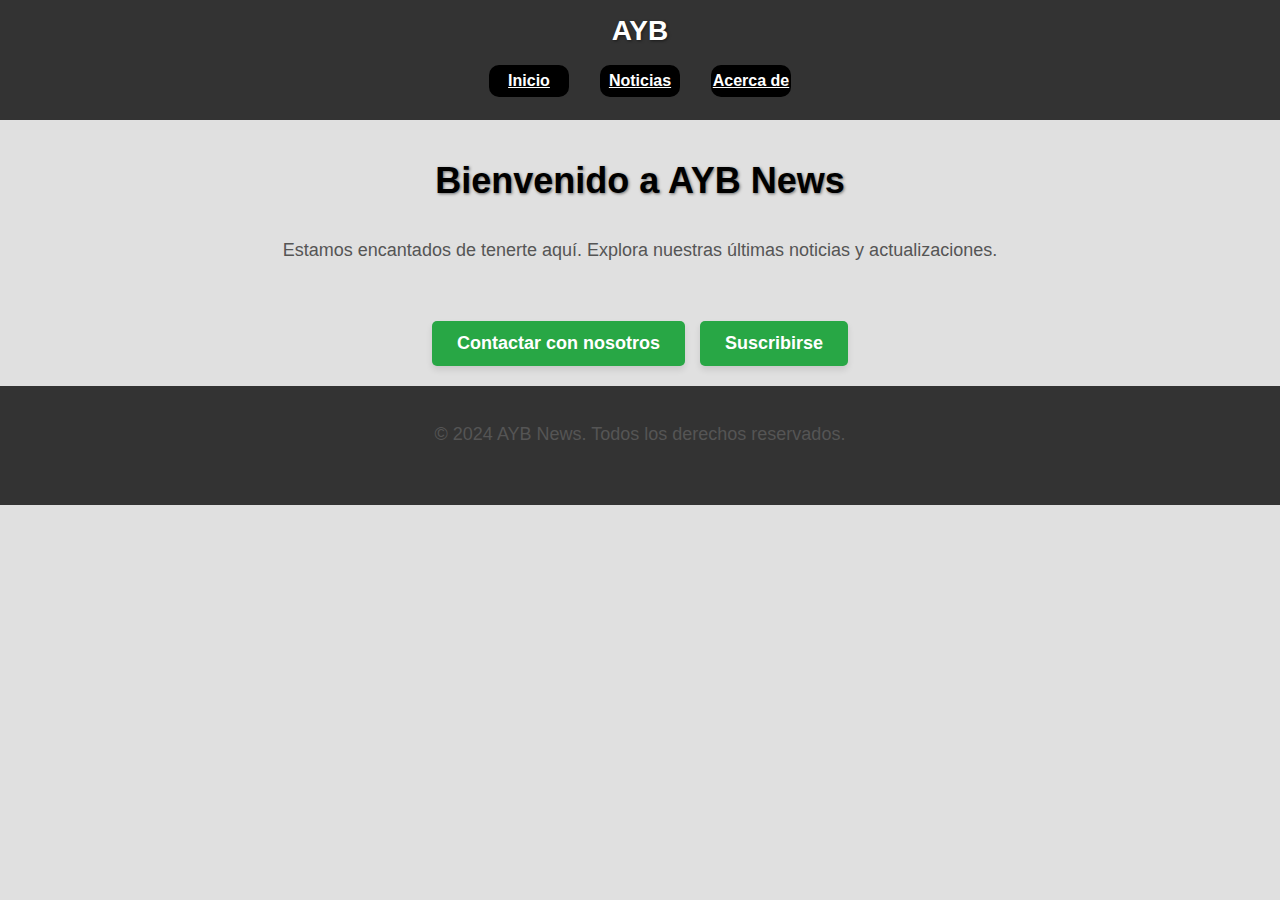
<file: bienvenido.html>
<!DOCTYPE html>
<html lang="es">
<head>
    <meta charset="UTF-8">
    <meta name="viewport" content="width=device-width, initial-scale=1.0">
    <link rel="stylesheet" href="bienvenido.css">
    <title>Bienvenido a AYB News</title>
</head>
<body>
    <header>
        <div class="logo">AYB</div>
        <nav class="navigation">
            <a href="bienvenido.html" class="btn">Inicio</a>
            <a href="index.html" class="btn">Noticias</a> <!-- Sigue vinculado al otro index -->
            <a href="#" class="btn">Acerca de</a>
         
        </nav>
    </header>

    <main>
        <h1>Bienvenido a AYB News</h1>
        <p>Estamos encantados de tenerte aquí. Explora nuestras últimas noticias y actualizaciones.</p>

        <!-- Sección de botones adicionales -->
        <div class="action-buttons">
            <a href="contacto.html" class="btn-action">Contactar con nosotros</a>
            <a href="suscribirse.html" class="btn-action">Suscribirse</a>
        </div>
    </main>

    <footer>
        <p>&copy; 2024 AYB News. Todos los derechos reservados.</p>
    </footer>
</body>
</html>
</file>
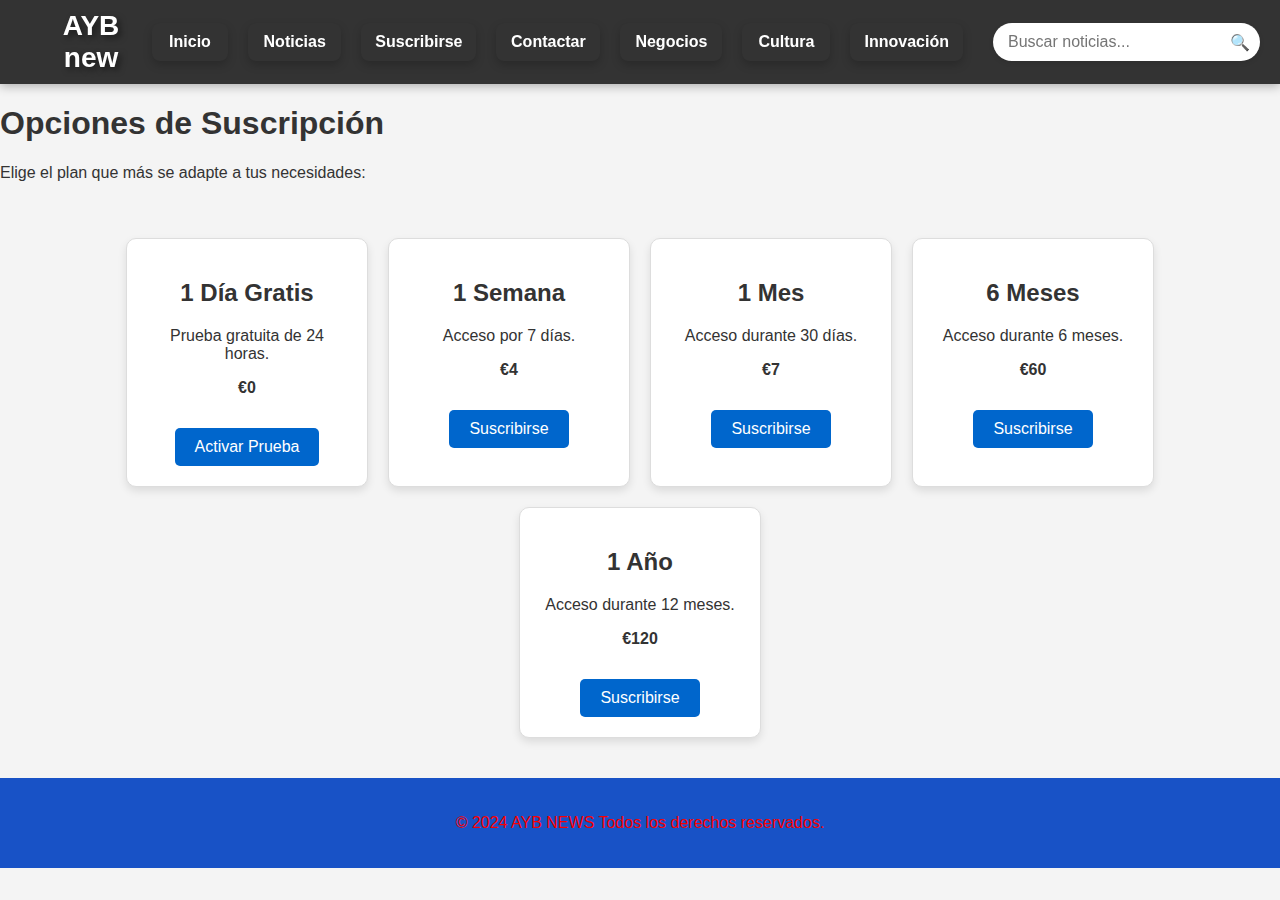
<file: suscribirse.html>
<!DOCTYPE html>
<html lang="es">
<head>
    <meta charset="UTF-8">
    <meta name="viewport" content="width=device-width, initial-scale=1.0">
    <link rel="stylesheet" href="suscribirse.css"> <!-- Vinculando el nuevo CSS -->
    <title>Suscripción</title>
</head>
<body>

<header>
    <div class="logo">AYB new</div>
    
      
        <a href="bienvenido.html" class="btn">Inicio</a> <!-- Modificado para apuntar a bienvenido.html -->
            <a href="#" class="btn">Noticias</a>
            <a href="suscribirse.html" class="btn">Suscribirse</a> <!-- Botón para suscribirse -->
            <a href="contacto.html" class="btn">Contactar</a> <!-- Botón para contactar -->
            <a href="negocios.html" class="btn">Negocios</a>
            <a href="cultura.html" class="btn">Cultura</a>
            <a href="innovacion.html" class="btn">Innovación</a>
            <div class="search-bar">
                <input type="text" id="searchInput" placeholder="Buscar noticias..." onkeyup="searchNews()">
                <span class="search-icon">🔍</span>
            </div>
  
</header>

<main>
    <h1>Opciones de Suscripción</h1>
    <p>Elige el plan que más se adapte a tus necesidades:</p>

    <div class="subscription-plans">
        <div class="plan">
            <h2>1 Día Gratis</h2>
            <p>Prueba gratuita de 24 horas.</p>
            <p><strong>€0</strong></p>
            <a href="#" class="btn-action">Activar Prueba</a>
        </div>
        <div class="plan">
            <h2>1 Semana</h2>
            <p>Acceso por 7 días.</p>
            <p><strong>€4</strong></p>
            <a href="#" class="btn-action">Suscribirse</a>
        </div>
        <div class="plan">
            <h2>1 Mes</h2>
            <p>Acceso durante 30 días.</p>
            <p><strong>€7</strong></p>
            <a href="#" class="btn-action">Suscribirse</a>
        </div>
        <div class="plan">
            <h2>6 Meses</h2>
            <p>Acceso durante 6 meses.</p>
            <p><strong>€60</strong></p>
            <a href="#" class="btn-action">Suscribirse</a>
        </div>
        <div class="plan">
            <h2>1 Año</h2>
            <p>Acceso durante 12 meses.</p>
            <p><strong>€120</strong></p>
            <a href="#" class="btn-action">Suscribirse</a>
        </div>
    </div>
</main>

<footer>
    <p>&copy; 2024 AYB NEWS Todos los derechos reservados.</p>
</footer>

</body>
</html>
</file>
<file: bienvenido.css>
/* Estilos básicos */
body {
    font-family: 'Arial', sans-serif;
    margin: 0;
    background-color: #e0e0e0; /* Color de fondo gris claro */
    color: #333;
    display: flex;
    flex-direction: column;
    align-items: center;
}

/* Header */
header {
    display: flex;
    flex-direction: column; /* Cambiado a columna para centrar el logo */
    align-items: center; /* Centrar el contenido */
    background-color: #333; /* Fondo gris oscuro para el header */
    padding: 15px 20px; /* Ajustar el padding */
    width: 100%;
    box-sizing: border-box;
    color: white;
    position: sticky;
    top: 0;
    z-index: 10;
}

/* Logo */
.logo {
    font-size: 28px;
    color: white;
    font-weight: bold;
    text-shadow: 1px 1px 3px rgba(0, 0, 0, 0.5);
    margin-bottom: 10px; /* Espacio debajo del logo */
}

/* Estilos para los botones */
.navigation {
    display: flex; /* Flex para los botones */
    gap: 15px; /* Espacio entre los botones */
}

.btn {
    width: 5em; /* Ajustar el ancho del botón */
    height: 2em; /* Ajustar la altura del botón */
    margin: 0.5em; /* Margen entre los botones */
    background: black; /* Fondo del botón */
    color: white; /* Color del texto */
    border: none; /* Sin borde */
    border-radius: 0.625em; /* Bordes redondeados */
    font-size: 16px; /* Tamaño de fuente ajustado */
    font-weight: bold; /* Negrita */
    cursor: pointer; /* Cursor de mano al pasar el mouse */
    position: relative;
    z-index: 1;
    overflow: hidden;
    text-align: center; /* Centra el texto dentro del botón */
    display: flex; /* Para centrar contenido */
    justify-content: center; /* Alinea el contenido en el centro */
    align-items: center; /* Alinea verticalmente en el centro */
}

/* Hover para el botón */
.btn:hover {
    color: black; /* Color de texto al hacer hover */
}

.btn:after {
    content: "";
    background: white; /* Fondo del efecto */
    position: absolute;
    z-index: -1;
    left: -20%;
    right: -20%;
    top: 0;
    bottom: 0;
    transform: skewX(-45deg) scale(0, 1); /* Efecto de animación */
    transition: all 0.5s;
}

.btn:hover:after {
    transform: skewX(-45deg) scale(1, 1); /* Activar el efecto de hover */
}

/* Main content area */
main {
    max-width: 1200px; /* Ancho máximo */
    width: 100%;
    margin: 20px auto; /* Centrar horizontalmente */
    display: flex;
    flex-direction: column;
    align-items: center; /* Centra los elementos verticalmente */
    text-align: center; /* Centramos el texto */
}

h1 {
    font-size: 36px; /* Tamaño del título */
    margin: 20px 0; /* Margen superior e inferior */
    color: #000000; /* Color del título */
    text-shadow: 1px 1px 3px rgba(0, 0, 0, 0.5);
}

p {
    font-size: 18px; /* Tamaño del texto */
    color: #555; /* Color del texto */
    margin-bottom: 40px; /* Espaciado inferior para separación */
}

/* Footer */
footer {
    margin-top: auto; /* Empujar el footer al fondo */
    padding: 20px; /* Espaciado en el footer */
    text-align: center; /* Centrar texto */
    background-color: #333; /* Color gris oscuro para el footer */
    color: white; /* Color del texto */
    width: 100%; /* Ancho completo */
}

/* Estilo responsivo */
@media (max-width: 600px) {
    header {
        flex-direction: column; /* Alinear verticalmente en pantallas pequeñas */
        align-items: flex-start; /* Alinea a la izquierda en pantallas pequeñas */
    }

    h1 {
        font-size: 28px; /* Ajustamos el tamaño del título en pantallas pequeñas */
    }
}

.action-buttons {
    margin-top: 20px;
    display: flex;
    gap: 15px;
    justify-content: center;
}

.btn-action {
    padding: 10px 20px;
    background-color: #007bff;
    color: #fff;
    text-decoration: none;
    border-radius: 5px;
    transition: background-color 0.3s;
    font-size: 16px;
}

.btn-action:hover {
    background-color: #0056b3;
}

.action-buttons {
    margin-top: 20px;
    display: flex;
    gap: 10px;
}

.btn-action {
    padding: 10px 20px;
    background-color: #007bff;
    color: #fff;
    text-decoration: none;
    border-radius: 5px;
    transition: background-color 0.3s;
}

.btn-action:hover {
    background-color: #0056b3;
}

/* Estilos para los botones de acción */
.action-buttons {
    margin-top: 20px;
    display: flex;
    gap: 15px;
    justify-content: center;
}

.btn-action {
    padding: 12px 25px; /* Aumentar tamaño */
    background-color: #28a745; /* Color verde para el botón de suscripción */
    color: #fff;
    text-decoration: none;
    border-radius: 5px;
    transition: background-color 0.3s, transform 0.2s; /* Añadir transición para el efecto de transform */
    font-size: 18px; /* Tamaño de fuente ajustado */
    font-weight: bold; /* Negrita para destacar el texto */
    box-shadow: 0 4px 6px rgba(0, 0, 0, 0.1); /* Sombra sutil */
}

.btn-action:hover {
    background-color: #218838; /* Color más oscuro en hover */
    transform: translateY(-2px); /* Efecto de levantamiento al pasar el mouse */
}

/* Botón de contactar */
.btn-contact {
    padding: 12px 25px; /* Mismo tamaño que el botón de suscripción */
    background-color: #007bff; /* Color azul para el botón de contacto */
    color: #fff;
    text-decoration: none;
    border-radius: 5px;
    transition: background-color 0.3s, transform 0.2s; /* Suavizar la transición */
    font-size: 18px; /* Tamaño de fuente ajustado */
    font-weight: bold; /* Negrita para destacar el texto */
    box-shadow: 0 4px 6px rgba(0, 0, 0, 0.1); /* Sombra sutil */
}

.btn-contact:hover {
    background-color: #0056b3; /* Color más oscuro en hover */
    transform: translateY(-2px); /* Efecto de levantamiento al pasar el mouse */
}
</file>
<file: suscribirse.css>
/* Estructura general */
body {
    font-family: 'Roboto', sans-serif;
    margin: 0;
    padding: 0;
    background-color: #f4f4f4;
    color: #333;
    display: flex;
    flex-direction: column;
    align-items: center;
}

/* Encabezado */
header {
    background-color: #282c34;
    padding: 15px 0;
    width: 100%;
    display: flex;
    justify-content: center;
    box-shadow: 0 4px 8px rgba(0, 0, 0, 0.1);
}

.logo {
    font-size: 24px;
    color: white;
    font-weight: bold;
    margin-right: auto;
    padding-left: 20px;
    text-align: center;
}

.btn {
    margin: 0 10px;
    padding: 10px 20px;
    color: white;
    text-decoration: none;
    background-color: #333;
    border-radius: 5px;
    transition: background-color 0.3s ease;
    text-align: center;
}

.btn:hover {
    background-color: #555;
}

/* Planes de suscripción */
.subscription-plans {
    display: flex;
    flex-wrap: wrap;
    justify-content: center;
    gap: 20px;
    padding: 40px 0;
    width: 100%;
    text-align: center;
}

.plan {
    background-color: white;
    border: 1px solid #ddd;
    border-radius: 10px;
    padding: 20px;
    text-align: center;
    width: 200px;
    box-shadow: 0px 4px 8px rgba(0, 0, 0, 0.1);
    transition: transform 0.3s;
}

.plan:hover {
    transform: translateY(-5px);
    box-shadow: 0px 8px 12px rgba(0, 0, 0, 0.2);
}

.btn-action {
    display: inline-block;
    margin-top: 15px;
    padding: 10px 20px;
    color: white;
    background-color: #0066cc;
    text-decoration: none;
    border-radius: 5px;
    transition: background-color 0.3s ease;
    text-align: center;
}

.btn-action:hover {
    background-color: #004c99;
}

/* Footer */
footer {
    text-align: center;
    padding: 15px;
    background-color: #282c34;
    color: white;
    width: 100%;
    position: relative;
    bottom: 0;
}

/* Estilos básicos */
body {
    font-family: 'Arial', sans-serif;
    margin: 0;
    background-color: #f4f4f4;
    color: #333;
    display: flex;
    flex-direction: column;
    align-items: center;
}

/* Header */
header {
    display: flex;
    justify-content: space-between;
    align-items: center;
    background-color: #333; 
    padding: 10px 20px;
    width: 100%;
    box-sizing: border-box;
    color: white;
    position: sticky;
    top: 0;
    z-index: 10;
    box-shadow: 0 2px 10px rgba(0, 0, 0, 0.3); /* Sombra del header */
}

/* Estilo para el logo */
.logo {
    font-size: 28px; /* Tamaño del logo */
    color: #ffffff; /* Color del logo */
    font-weight: bold; /* Negrita para el logo */
    text-shadow: 3px 3px 6px rgba(0, 0, 0, 0.5); /* Sombra para dar profundidad */
}

/* Navegación */
.navigation {
    display: flex;
    justify-content: center; /* Centrar los enlaces de navegación */
    gap: 15px; /* Espaciado entre los enlaces */
    align-items: center; /* Centra verticalmente los elementos */
}

/* Estilo para los enlaces de navegación */
.navegacion__link {
    color: #ffffff; /* Color del texto */
    text-decoration: none; /* Sin subrayado */
    padding: 10px 15px; /* Espaciado alrededor del texto */
    border-radius: 5px; /* Bordes redondeados */
    transition: background 0.3s, color 0.3s; /* Suavizado en hover */
}

/* Efecto hover para los enlaces de navegación */
.navegacion__link:hover {
    background: rgba(255, 255, 255, 0.1); /* Fondo al pasar el cursor */
}

/* Barra de búsqueda */
.search-bar {
    display: flex;
    align-items: center;
    background-color: white;
    padding: 5px 10px;
    border-radius: 20px;
    box-shadow: 0 2px 5px rgba(0, 0, 0, 0.1);
    margin-left: 20px; /* Espaciado a la izquierda */
    transition: box-shadow 0.3s;
}

.search-bar:hover {
    box-shadow: 0 4px 10px rgba(0, 0, 0, 0.2);
}

.search-bar input {
    border: none;
    outline: none;
    padding: 5px;
    font-size: 16px;
}

.search-bar .search-icon {
    cursor: pointer;
    margin-left: 10px;
    font-size: 16px;
}

/* Main content area */
.principal {
    max-width: 1200px;
    width: 100%;
    margin: 20px;
    display: flex;
    flex-direction: column;
    align-items: center;
}

.subtitle__title {
    font-size: 24px;
    text-align: center;
    margin-bottom: 20px;
}

/* Contenedor de noticias */
.news-container {
    display: flex;
    justify-content: center;
    width: 100%;
}

.news-grid {
    display: grid;
    grid-template-columns: 1fr 1fr;
    gap: 20px;
    width: 100%;
}

/* Tarjetas de noticias */
.news-card {
    background-color: white;
    border-radius: 8px;
    box-shadow: 0 4px 8px rgba(0, 0, 0, 0.1);
    overflow: hidden;
    padding: 15px;
    text-align: left;
}

.news-card img {
    width: 100%;
    height: auto;
    border-radius: 5px;
}

.news-card h2, .news-card h3, .news-card h4 {
    font-size: 18px;
    margin: 10px 0;
}

.news-card p {
    font-size: 14px;
    color: #555;
}

.news-card a {
    display: block;
    color: #f71212;
    font-size: 14px;
    text-decoration: underline;
    margin-top: 10px;
}

/* Estilos para el footer */
footer {
    margin-top: auto;
    padding: 20px;
    text-align: center;
    background-color: #1852c6;
    color: rgb(249, 0, 0);
    width: 100%;
}

/* Botón */
.btn {
    padding: 10px 20px; /* Más espacio interno para un botón más grande */
    background: #333; /* Color de fondo del botón */
    color: #ffffff; /* Color del texto */
    border: none; /* Sin borde */
    border-radius: 8px; /* Bordes redondeados */
    font-size: 16px; /* Tamaño de fuente */
    font-weight: bold; /* Negrita */
    cursor: pointer; /* Cursor de mano */
    position: relative;
    z-index: 1;
    overflow: hidden;
    text-align: center; 
    display: inline-flex; /* Flexbox inline para mantener alineación */
    justify-content: center;
    align-items: center;
    transition: color 0.3s, transform 0.3s; /* Añadido efecto de transformación */
    box-shadow: 0 4px 10px rgba(0, 0, 0, 0.2); /* Sombra para realzar el botón */
}

.btn:hover {
    color: #333; /* Color de texto al hacer hover */
    transform: scale(1.05); /* Agranda ligeramente el botón al hacer hover */
}

/* Efecto de animación dentro del botón */
.btn:after {
    content: "";
    background: #ffffff; /* Color del efecto */
    position: absolute;
    z-index: -1;
    left: -100%;
    right: -100%;
    top: 0;
    bottom: 0;
    transform: skewX(-45deg) scale(0, 1); /* Ajusta la escala y el sesgo */
    transition: transform 0.5s ease; /* Animación más suave */
}

.btn:hover:after {
    transform: skewX(-45deg) scale(1, 1); /* Efecto de deslizamiento al hacer hover */
}
</file>
